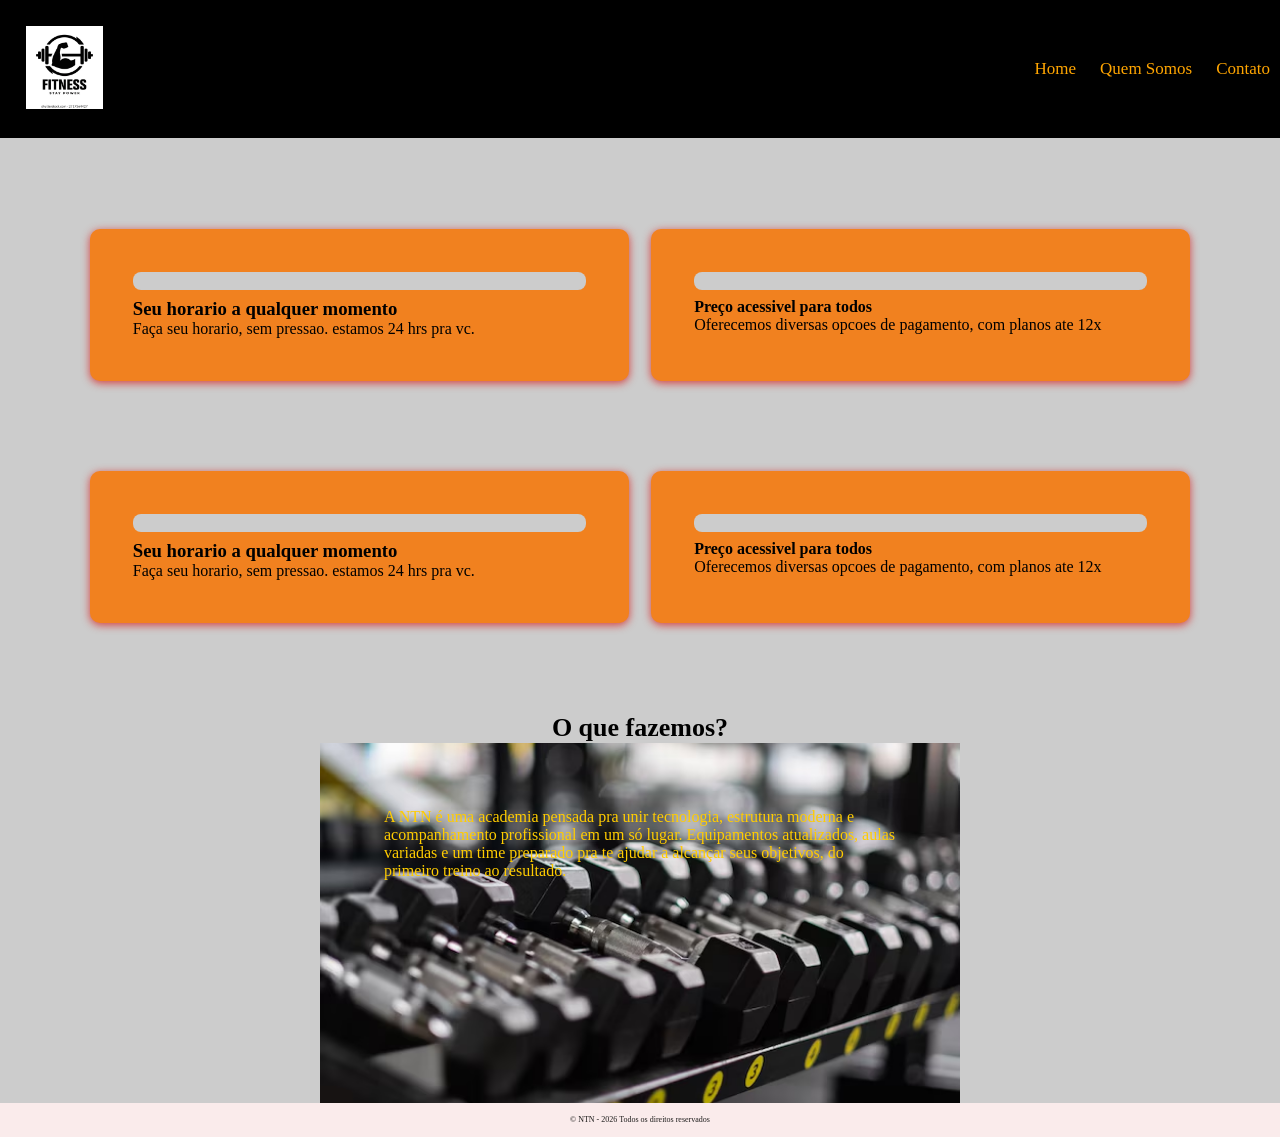
<file: index.html>
<!DOCTYPE html>
<html lang="pt-BR">
<head>
  <meta charset="UTF-8">
  <meta name="viewport" content="width=device-width, initial-scale=1.0">
  <title>Home</title>
  <link rel="stylesheet" href="css/style.css">
</head>
<body>

  <header>
    <figure>
      <img src="./imagens/logo_home.jpg" alt="logo" width="77px" border-radius="10px">
    </figure>

    <nav>
      <a class="ancor" href="index.html">Home</a>
      <a class="ancor" href="quemsomos.html"> Quem Somos</a>
      <a class="ancor" href="contato.html"> Contato</a>
    </nav>
  </header>

   <main>
    <section class="cards">

      <article class="card">
        <figure class="card_icon"></figure>
        <h3>Seu horario a qualquer momento</h3>
        <p>Faça seu horario, sem pressao. estamos 24 hrs pra vc.</p>
      </article>

      <article class="card">
        <figure class="card_icon"></figure>
        <h4>Preço acessivel para todos</h4>
        <p> Oferecemos diversas opcoes de pagamento, com planos ate 12x</p>
      </article>

    </section>
        <section class="cards">

      <article class="card">
        <figure class="card_icon"></figure>
        <h3>Seu horario a qualquer momento</h3>
        <p>Faça seu horario, sem pressao. estamos 24 hrs pra vc.</p>
      </article>

      <article class="card">
        <figure class="card_icon"></figure>
        <h4>Preço acessivel para todos</h4>
        <p> Oferecemos diversas opcoes de pagamento, com planos ate 12x</p>
      </article>

    </section>



    <section class="hero">
      <h1 class="hero_h1">O que fazemos?</h1>
      <img class="hero_img" src="./imagens/academia_bg.webp" alt="imagem_de_fundo">
      <p class="hero_p">A NTN é uma academia pensada pra unir tecnologia, estrutura moderna e acompanhamento profissional em um só lugar. Equipamentos atualizados, aulas variadas e um time preparado pra te ajudar a alcançar seus objetivos, do primeiro treino ao resultado. <p>
    </section>

  </main>



<footer><p>&copy;   NTN - 2026 Todos os direitos reservados</p></footer>
</body>
</html>
</file>
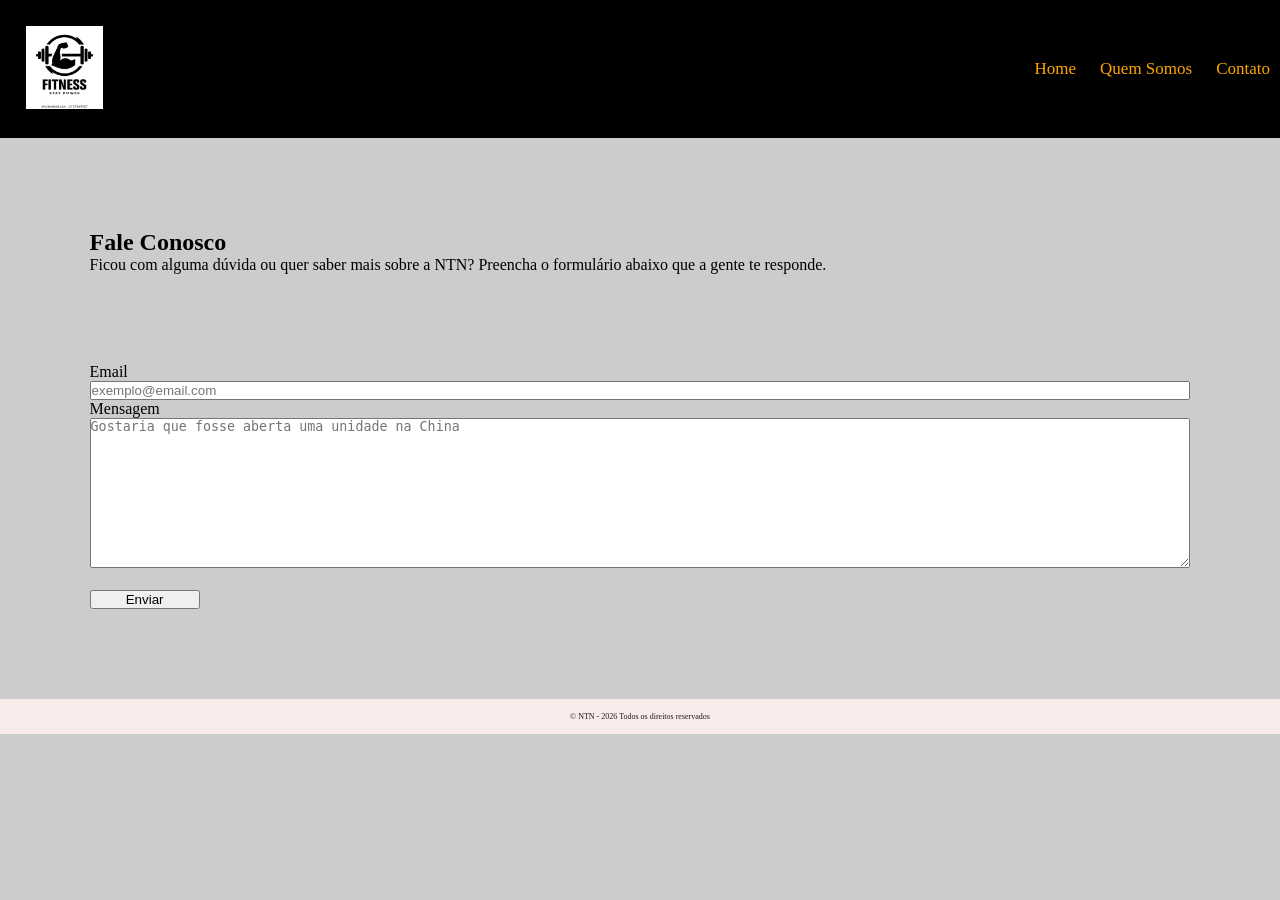
<file: contato.html>
<!DOCTYPE html>
<html lang="en">
<head>
    <meta charset="UTF-8">
    <meta name="viewport" content="width=device-width, initial-scale=1.0">
    <title>Contato</title>
    <link rel="stylesheet" href="./css/style.css">
</head>
<body>
    <header>
        <figure>
            <img src="./imagens/logo_home.jpg" alt="logo" width="77px" border-radius="10px">
        </figure>

        <nav>
        <a class="ancor" href="index.html">Home</a>
        <a class="ancor" href="quemsomos.html"> Quem Somos</a>
        <a class="ancor" href="contato.html"> Contato</a>
        </nav>
  </header>

  <main>
    <section>
        <h1>Fale Conosco</h1>
        <p>Ficou com alguma dúvida ou quer saber mais sobre a NTN? Preencha o formulário abaixo que a gente te responde.</p>
    </section>

    <section>
        <form>
            <label for="email">Email</label>
            <input type="email" id="email" name="email" placeholder="exemplo@email.com">
    
            <label for="mensagem">Mensagem</label>
            <textarea id="mensagem" name="mensagem" placeholder="Gostaria que fosse aberta uma unidade na China"></textarea>
    
            <button type="submit">Enviar</button>
        </form>
    </section>

  </main>




    <footer><p>&copy;   NTN - 2026 Todos os direitos reservados</p></footer>    
</body>

</html>
</file>
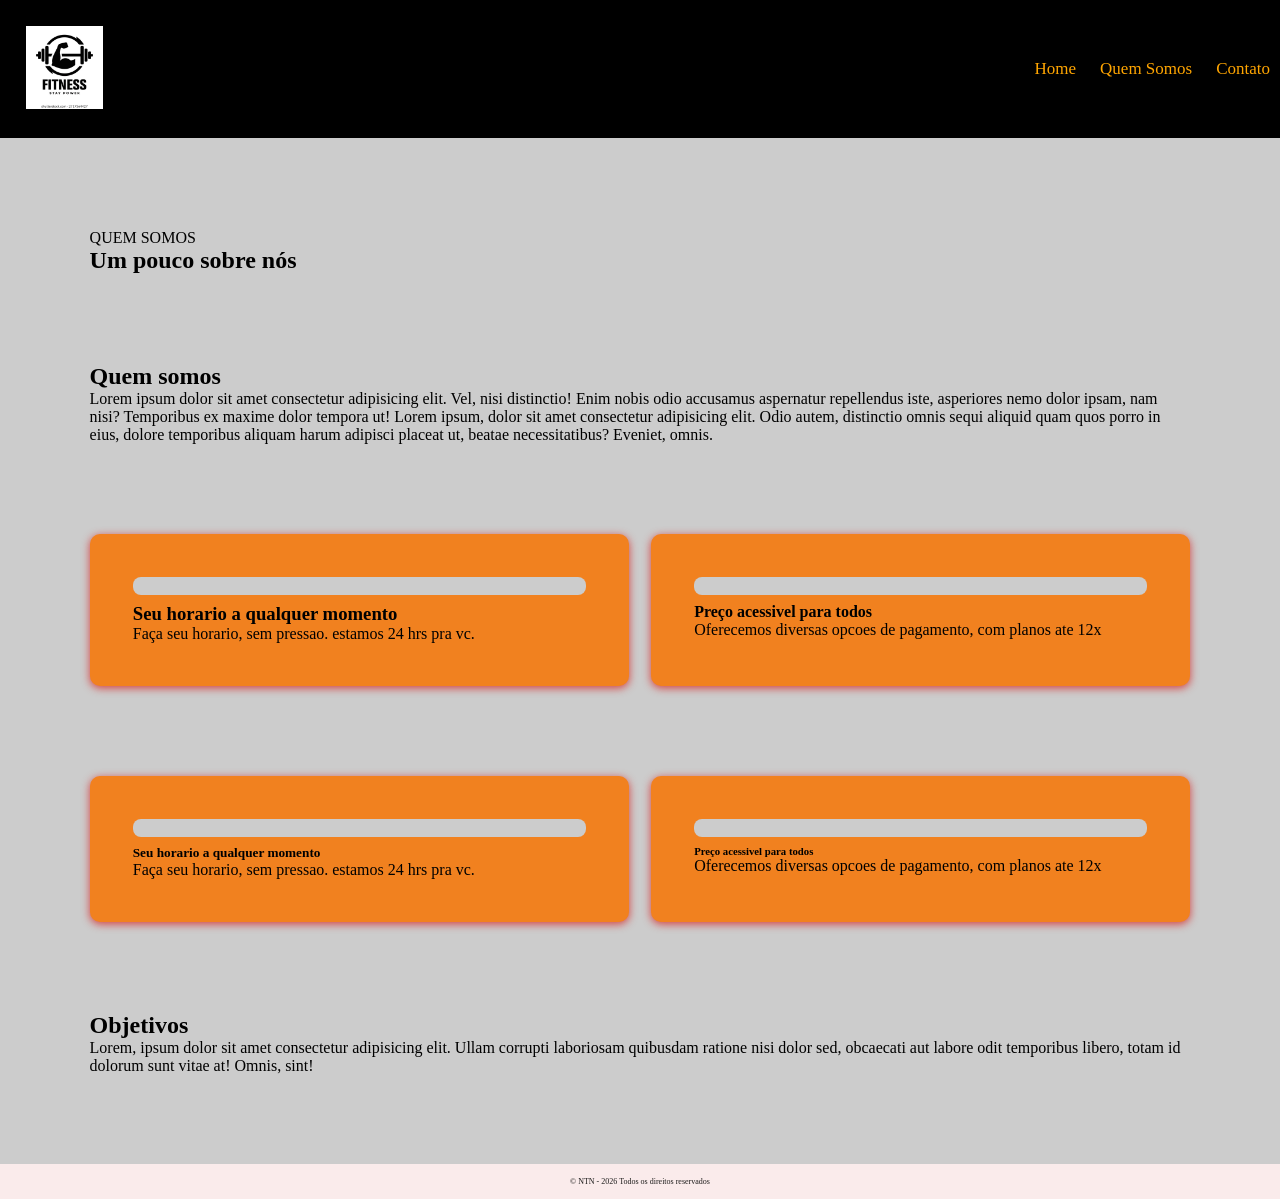
<file: quemsomos.html>
<!DOCTYPE html>
<html lang="en">
<head>
    <meta charset="UTF-8">
    <meta name="viewport" content="width=device-width, initial-scale=1.0">
    <title>Sobre</title>
    <link rel="stylesheet" href="./css/style.css">
</head>
<body>
      <header>
    <figure>
      <img src="./imagens/logo_home.jpg" alt="logo" width="77px" border-radius="10px">
    </figure>

    <nav>
      <a class="ancor" href="index.html">Home</a>
      <a class="ancor" href="quemsomos.html"> Quem Somos</a>
      <a class="ancor" href="contato.html"> Contato</a>
    </nav>
  </header>

<main>

    <section>
    <p>QUEM SOMOS<p></p>
    <h1>Um pouco sobre nós</h1>
    </section>

    <section>
        <h2>Quem somos</h2>
        <p>Lorem ipsum dolor sit amet consectetur adipisicing elit. Vel, nisi distinctio! Enim nobis odio accusamus aspernatur repellendus iste, asperiores nemo dolor ipsam, nam nisi? Temporibus ex maxime dolor tempora ut! Lorem ipsum, dolor sit amet consectetur adipisicing elit. Odio autem, distinctio omnis sequi aliquid quam quos porro in eius, dolore temporibus aliquam harum adipisci placeat ut, beatae necessitatibus? Eveniet, omnis.</p>
    </section>

        <section class="cards">

      <article class="card">
        <figure class="card_icon"></figure>
        <h3>Seu horario a qualquer momento</h3>
        <p>Faça seu horario, sem pressao. estamos 24 hrs pra vc.</p>
      </article>

      <article class="card">
        <figure class="card_icon"></figure>
        <h4>Preço acessivel para todos</h4>
        <p> Oferecemos diversas opcoes de pagamento, com planos ate 12x</p>
      </article>

    </section>
    
        <section class="cards">

      <article class="card">
        <figure class="card_icon"></figure>
        <h5>Seu horario a qualquer momento</h5>
        <p>Faça seu horario, sem pressao. estamos 24 hrs pra vc.</p>
      </article>

      <article class="card">
        <figure class="card_icon"></figure>
        <h6>Preço acessivel para todos</h6>
        <p> Oferecemos diversas opcoes de pagamento, com planos ate 12x</p>
      </article>

    </section>

    <section>
      <h1>Objetivos</h1>
      <p>Lorem, ipsum dolor sit amet consectetur adipisicing elit. Ullam corrupti laboriosam quibusdam ratione nisi dolor sed, obcaecati aut labore odit temporibus libero, totam id dolorum sunt vitae at! Omnis, sint!</p>
    </section>

</main>

<footer><p>&copy;   NTN - 2026 Todos os direitos reservados</p></footer>
</body>
</html>
</file>
<file: css/style.css>
* {
  margin: 0;
  padding: 0;
  box-sizing: border-box;

}body {
  font-family: cursive;
  background-color: #ccc;
}

header {
  display: flex;
  align-items: center;
  justify-content: space-between;
  background-color: black;
  border-bottom: 1px solid #ccc;
}

figure{
  padding: 2% 2%;
}

.ancor {
  font-size: 17px;
  text-decoration: none;
  color: orange;
  margin: 10px;
}

.hero{
  position: relative;
  margin: 0 auto;
  max-width: 100%;
}

.hero_img {
  width: 50%;
  aspect-ratio: 16/9;
  object-fit: cover;      
  display: block;
  margin: 0 auto;
}
.hero_p {
  position: absolute;
  top: 8%;                      
  left: 50%;
  transform: translateX(-50%);  
  color: #ffcc00;  
  padding: 5%;
}

.hero_h1 {
  text-align: center;
  font-size: 26px;
  font-family: cursive;
}

.cards {
  display: grid;
  grid-template-columns: repeat(2, 1fr);
  gap: 2%;
  margin: 7%;
}

.card {
  background-color: #f1811f;
  border-radius: 10px;
  box-shadow: 0 2px 8px rgba(217, 6, 6, 0.71);
  padding: 8%;
}

.card_icon {
  width: 100%;
 height: 15%;
  background-color: #ccc;
  border-radius: 8px;
  margin-bottom: 8px;
}

footer{
  text-align: center;
  background-color: #faebebfe;
  color: hsl(30, 4%, 11%);
  font-size: 8px;
  padding: 1%;
}

section{
  margin: 7%;
}

form {
  display: flex;
  flex-direction: column; 
  gap: 2%;                 
}

textarea {
  height: 150px;
}

button{
  margin: 2% 0 0 0 ;
  width: 10%;
}
</file>
